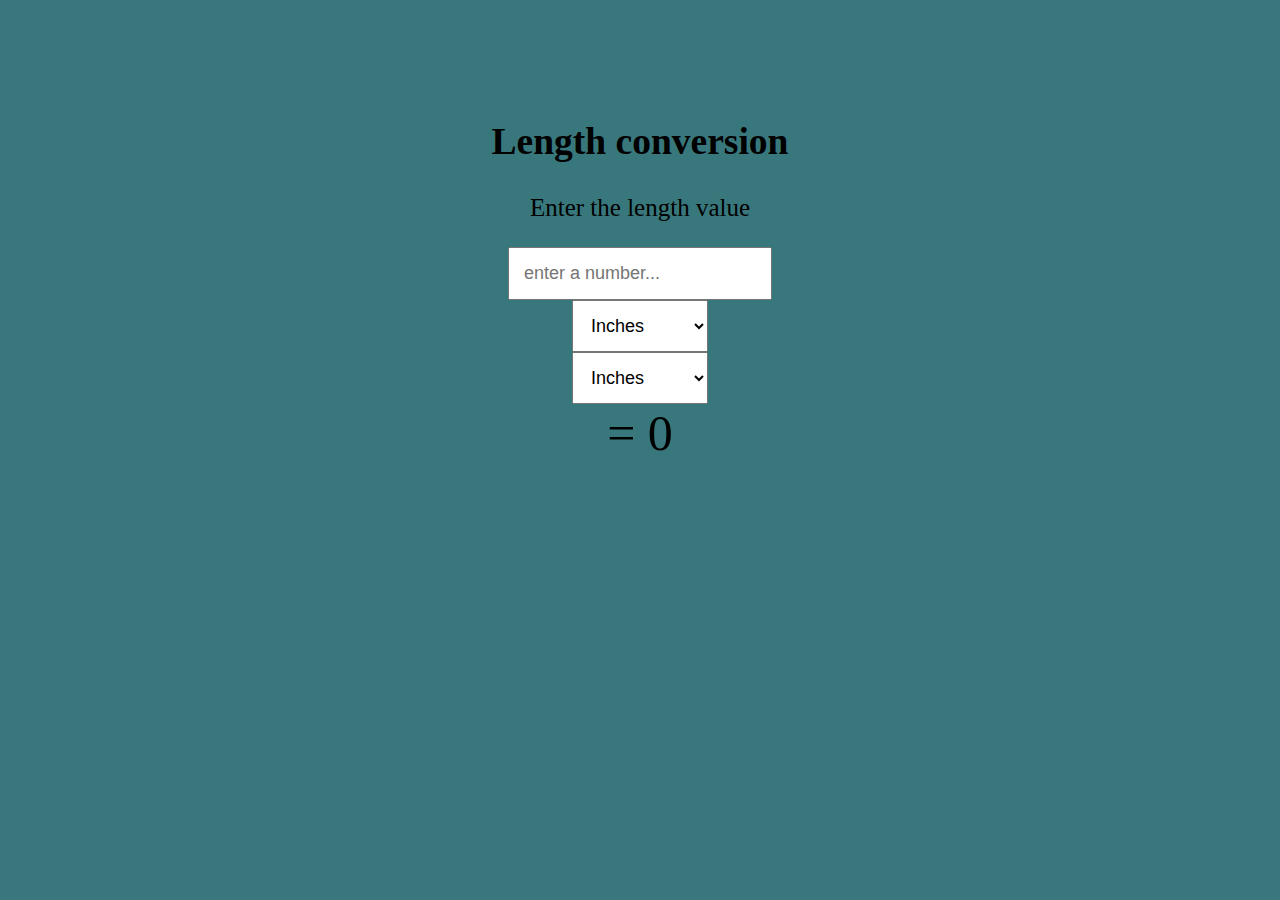
<file: Level-3-FrontEnd/Homework-14/index.html>
<!DOCTYPE html>

<html lang="en">
  <head>
    <title>Length conversion</title>
    <link rel="stylesheet" href="lib/style.css" />
    <script src="lib/script.js"></script>
  </head>

  <body>
    <div>
      <div class="convert_block_item">
        <h2>Length conversion</h2>
        <p>Enter the length value</p>
        <input type="text" id="val" placeholder="enter a number..." />
        <div class="convert_from">
          <select id="valFrom">
            <option value="0.0254">Inches</option>
            <option value="0.01">cm</option>
            <option value="0.3048">Feet</option>
            <option value="0.9144">Yards</option>
            <option value="1">Meters</option>
            <option value="1000">Kilometers</option>
            <option value="1600.32">Miles</option>
          </select>
        </div>
      </div>
      <div class="convert_block_item">
        <div class="convert_to">
          <select id="valTo">
            <option value="0.0254">Inches</option>
            <option value="0.01">cm</option>
            <option value="0.3048">Feet</option>
            <option value="0.9144">Yards</option>
            <option value="1">Meters</option>
            <option value="1000">Kilometers</option>
            <option value="1600.32">Miles</option>
          </select>
          <div class="convert_result">= 0</div>
        </div>
      </div>
      <div>
        <p id="error"></p>
      </div>
    </div>
  </body>
</html>
</file>
<file: Level-3-FrontEnd/Homework-14/lib/style.css>
/* Add your styles here */

html, body {
    font-size: 18px;
    text-align: center;
    background-color: rgb(56, 120, 124);
    margin-top: 60px;
}

select, input {
    padding: 14px;
    font-size: 1rem;
}

.convert_block_item {
    font-size: 25px;
}

.convert_result {
    bottom: 21px;
    color: rgb(0, 0, 0);
    font-size: 50px;
}
</file>
